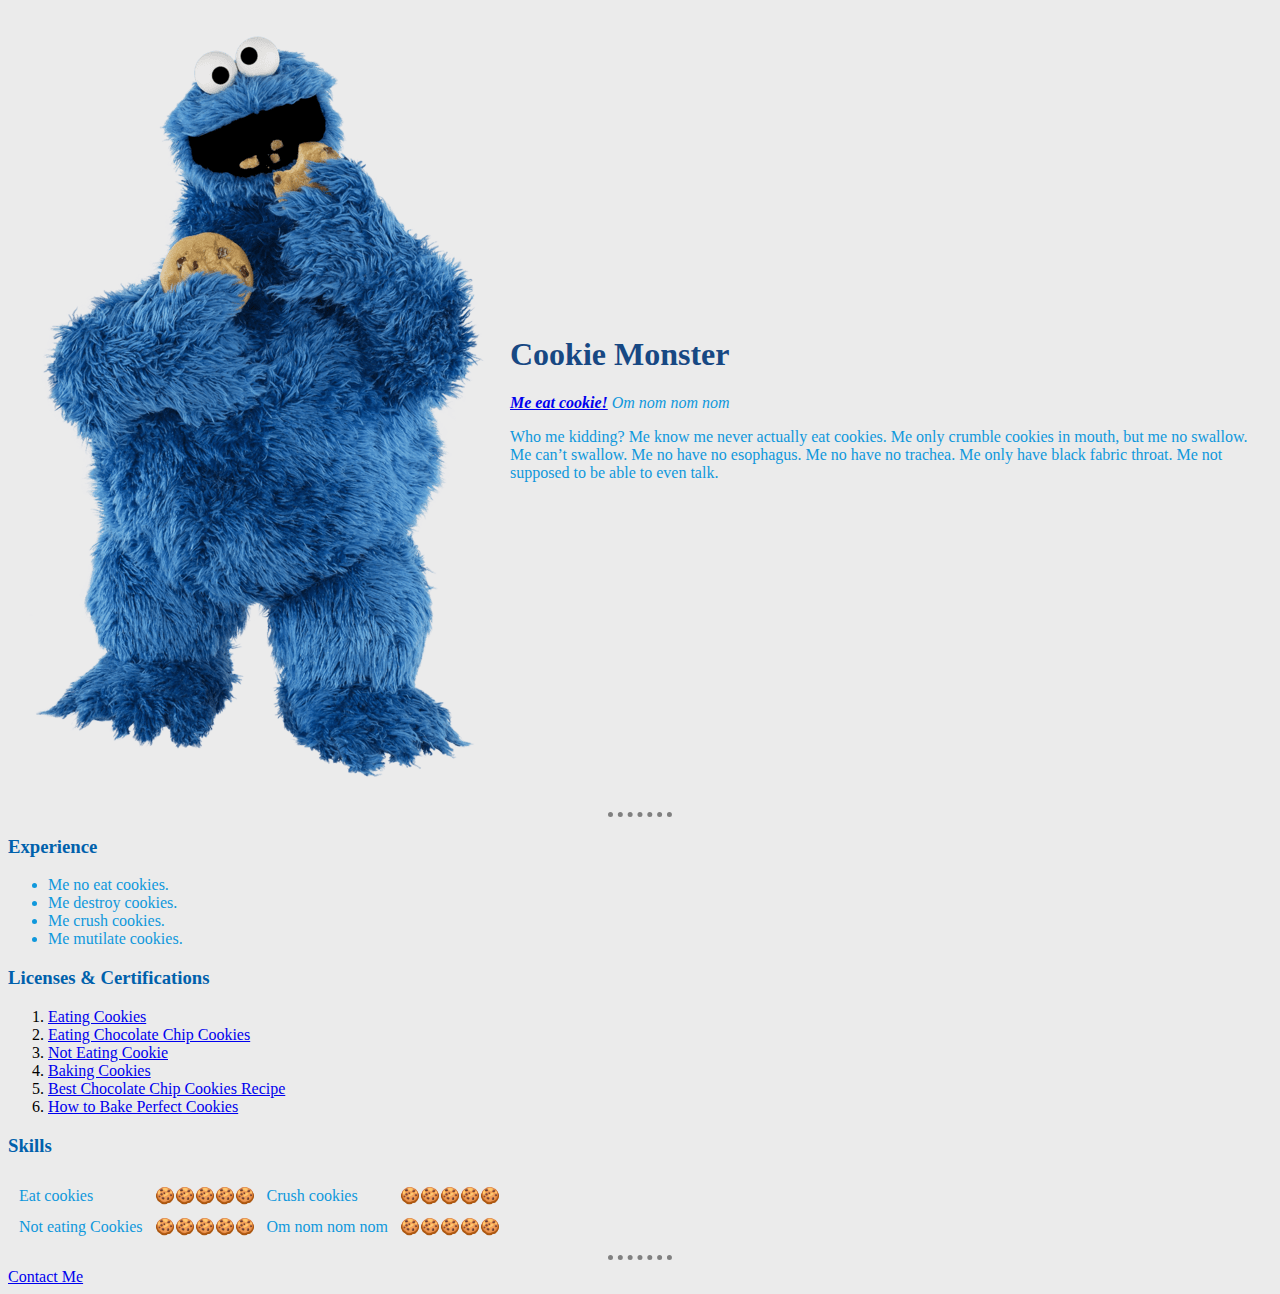
<file: index.html>
<!DOCTYPE html>
<html lang="en" dir="ltr">
  <head>
    <meta charset="utf-8">
    <title>🍪 Cookie Monster</title>
    <link rel="stylesheet" href="style.css">
  </head>
  <body>
    <table cellspacing="20">
      <tr>
        <td>  <img src="images/goran200px.png" alt="Cookie Monster profile picture"></td>
        <td><h1>Cookie Monster</h1>
        <p> <em><strong> <a href="https://www.youtube.com/watch?v=wBNJ0BH3Dgs">Me eat cookie!</a></strong> Om nom nom nom</em></p>
        <p> Who me kidding? Me know me never actually eat cookies. Me only crumble cookies in mouth, but me no swallow. Me can’t swallow. Me no have no esophagus. Me no have no trachea. Me only have black fabric throat. Me not supposed to be able to even talk.</p></td>
      </tr>
    </table>
    <hr>
    <h3>Experience</h3>
    <ul>
      <li>Me no eat cookies.</li>
      <li>Me destroy cookies.</li>
      <li>Me crush cookies.</li>
      <li>Me mutilate cookies.</li>
    </ul>
    <h3>Licenses & Certifications</h3>
    <ol>
      <li><a href="https://www.google.com">Eating Cookies</a></li>
      <li><a href="https://www.google.com">Eating Chocolate Chip Cookies</a></li>
      <li><a href="https://www.google.com">Not Eating Cookie</a></li>
      <li> <a href="https://www.google.com"> Baking Cookies</a></li>
      <li><a href="https://www.google.com">Best Chocolate Chip Cookies Recipe</a></li>
      <li><a href="https://www.google.com">How to Bake Perfect Cookies</a></li>
    </ol>
    <h3>Skills</h3>
    <table cellspacing="10">
      <tbody>
        <tr <col span="2">
          <td>Eat cookies</td>
          <td>🍪🍪🍪🍪🍪</td>
          <td>Crush cookies</td>
          <td>🍪🍪🍪🍪🍪</td>
        </tr>
        <tr <col span="2">
          <td>Not eating Cookies</td>
          <td>🍪🍪🍪🍪🍪</td>
          <td>Om nom nom nom</td>
          <td>🍪🍪🍪🍪🍪</td>
        </tr>
      </tbody>
    </table>
    <hr>
    <a href="contact me.html">Contact Me</a>
  </body>
</html>
</file>
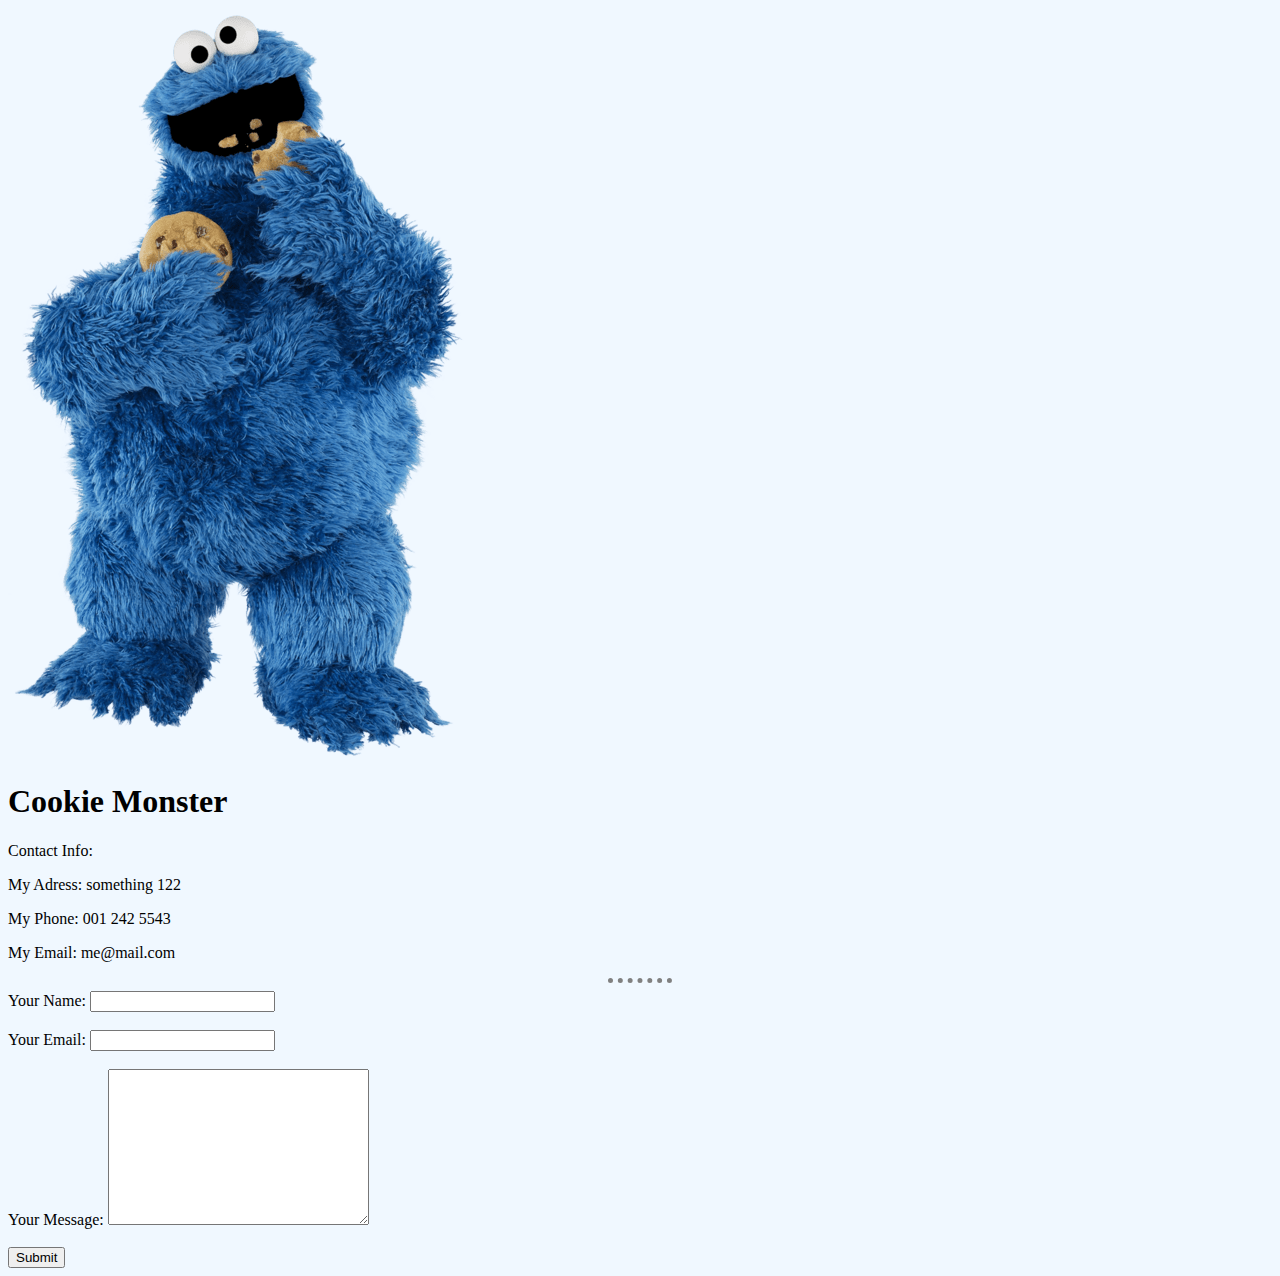
<file: contact me.html>
<!DOCTYPE html>
<html lang="en" dir="ltr">
  <head>
    <meta charset="utf-8">
    <title>Contact Me</title>
    <link rel="stylesheet" href="/css/style.css">
  </head>
  <body>
    <img src="images/goran200px.png" alt="Goran Peremin profile picture">
    <h1>Cookie Monster</h1>
    <p>Contact Info:<p>
    <p>My Adress: something 122</p>
    <p>My Phone: 001 242 5543</p>
    <p>My Email: me@mail.com</p>
    <hr>

    <form action="mailto:myemail@mail.com" method="post" enctype="text/plain">
      <label>Your Name:</label>
      <input type="text" name="" value=""><br><br>
      <label>Your Email:</label>
      <input type="email" name="" id=""><br><br>
      <label>Your Message:</label>
      <textarea name="" id="" cols="30" rows="10"></textarea> <br><br>
      <input type="submit" name="">
    </form>
  </body>
</html>
</file>
<file: style.css>
body {
    background-color: #EBEBEB;
}

hr{
    border-style: none;
    border-top-style: dotted;
    border-color: grey;
    border-width: 5px;
    width: 5%;
}

h1 {
     color: #174883;
 }
 
h3 {
    color: #0061AC;
}

p, ul, table {
    color: #0F98DC;
}

img {
    max-block-size: 30%;
}
</file>
<file: css/style.css>
body {
    background-color: aliceblue;
}

hr{
    border-style: none;
    border-top-style: dotted;
    border-color: grey;
    border-width: 5px;
    width: 5%;
}

.h1 {
     color: #66BFBF;
 }
 
.h3 {
    color: #66BFBF;
}
</file>
